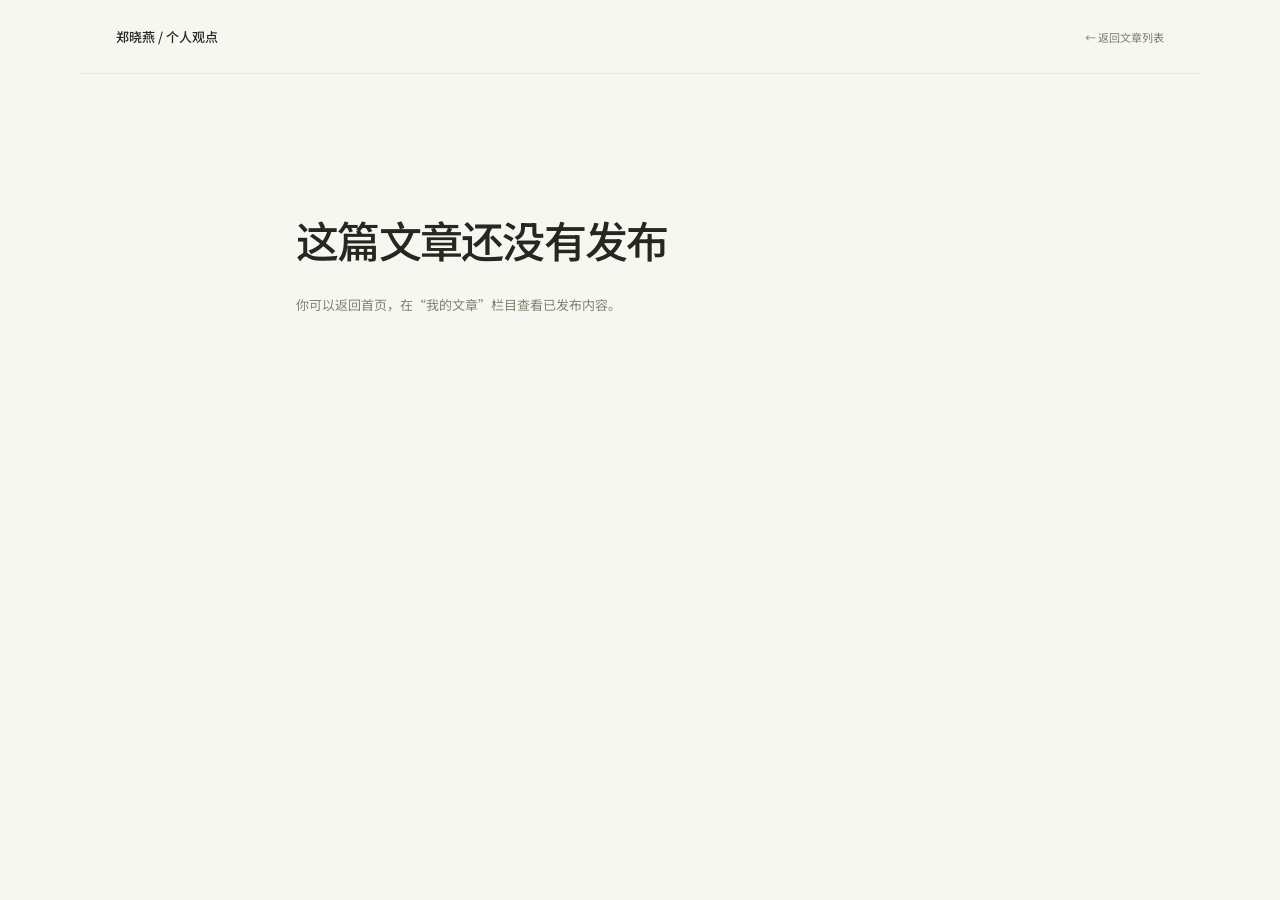
<file: article.html>
<!doctype html>
<html lang="zh-CN">
<head>
<meta charset="utf-8"><meta name="viewport" content="width=device-width,initial-scale=1">
<title>文章 — 郑晓燕</title><meta name="description" content="郑晓燕的个人观点与思考。">
<link rel="preconnect" href="https://fonts.googleapis.com"><link rel="preconnect" href="https://fonts.gstatic.com" crossorigin>
<link href="https://fonts.googleapis.com/css2?family=DM+Sans:wght@400;500;600&family=Noto+Sans+SC:wght@400;500;600&display=swap" rel="stylesheet">
<link rel="stylesheet" href="style.css?v=php-article-20261024"><script type="module" src="articles.js?v=clean-article-headings-20261024"></script>
</head>
<body>
<header class="reading-header"><a class="reading-brand" href="index.html#articles">郑晓燕 / 个人观点</a><a class="reading-back" href="index.html#articles">← 返回文章列表</a></header>
<main class="reading-main" id="article-reader" aria-live="polite"><p class="reading-kicker">WORDS &amp; PERSPECTIVES</p><h1>正在打开文章…</h1></main>
<noscript><p class="section-shell">请启用 JavaScript 以加载文章内容。</p></noscript>
</body>
</html>
</file>
<file: style.css>
:root {
  color-scheme: light;
  --page: #f7f7f2;
  --ink: #242820;
  --muted: #81847a;
  --line: #e8e9e1;
  --green: #b9d596;
  --dark-green: #466344;
  --sans: "DM Sans", "Noto Sans SC", sans-serif;
  --chinese: "Noto Sans SC", "DM Sans", sans-serif;
}

* {
  box-sizing: border-box;
}

html {
  scroll-behavior: smooth;
  scroll-padding-top: 90px;
}

body {
  margin: 0;
  background: var(--page);
  color: var(--ink);
  font-family: var(--chinese);
  -webkit-font-smoothing: antialiased;
}

a {
  color: inherit;
  text-decoration: none;
}

button {
  font: inherit;
}

.section-shell {
  width: min(1120px, calc(100% - 80px));
  margin-inline: auto;
}

.site-header {
  position: sticky;
  z-index: 10;
  top: 0;
  display: flex;
  height: 78px;
  align-items: center;
  justify-content: space-between;
  padding-inline: max(40px, calc((100vw - 1120px) / 2));
  border-bottom: 1px solid rgb(36 40 32 / 6%);
  background: rgb(247 247 242 / 92%);
  backdrop-filter: blur(14px);
}

.brand {
  display: inline-flex;
  align-items: center;
  gap: 10px;
  font-size: 13px;
  font-weight: 600;
  letter-spacing: 0.02em;
}

.brand-mark {
  display: grid;
  width: 34px;
  height: 34px;
  place-items: center;
  border-radius: 50%;
  background: var(--ink);
  color: white;
  font-family: var(--sans);
  font-size: 15px;
  font-weight: 700;
}

.brand-divider {
  padding-inline: 3px;
  color: #b1b3aa;
}

.site-nav {
  display: flex;
  align-items: center;
  gap: 37px;
  font-size: 13px;
}

.site-nav > a:not(.nav-availability),
.text-link,
.social-links a,
.back-to-top {
  transition: color 180ms ease;
}

.site-nav > a:not(.nav-availability):hover,
.text-link:hover,
.social-links a:hover,
.back-to-top:hover {
  color: var(--dark-green);
}

.nav-availability {
  display: inline-flex;
  align-items: center;
  gap: 8px;
  padding: 9px 14px;
  border: 1px solid var(--line);
  border-radius: 999px;
}

.availability-dot {
  width: 7px;
  height: 7px;
  flex: 0 0 auto;
  border-radius: 50%;
  background: #76a965;
  box-shadow: 0 0 0 3px rgb(118 169 101 / 15%);
}

.menu-toggle {
  display: none;
}

.hero {
  display: grid;
  min-height: 618px;
  align-items: center;
  grid-template-columns: 1.05fr 0.95fr;
  gap: 70px;
  padding-block: 84px 91px;
}

.eyebrow {
  display: flex;
  align-items: center;
  gap: 10px;
  margin: 0 0 24px;
  color: var(--muted);
  font-family: var(--sans);
  font-size: 10px;
  font-weight: 600;
  letter-spacing: 0.14em;
}

.eyebrow-line {
  width: 23px;
  height: 1px;
  background: #a2a796;
}

h1,
h2,
h3,
p {
  margin-top: 0;
}

.hero h1 {
  margin-bottom: 22px;
  font-size: clamp(37px, 4.4vw, 54px);
  font-weight: 600;
  letter-spacing: -0.065em;
  line-height: 1.35;
}

.highlight {
  position: relative;
  z-index: 0;
  white-space: nowrap;
}

.highlight::after {
  position: absolute;
  z-index: -1;
  right: -5px;
  bottom: 5px;
  left: -4px;
  height: 17px;
  border-radius: 50%;
  background: var(--green);
  content: "";
  transform: rotate(-2deg);
}

.hero-description {
  margin-bottom: 30px;
  color: #777b71;
  font-size: 14px;
  line-height: 2;
}

.hero-actions {
  display: flex;
  align-items: center;
  gap: 25px;
}

.button {
  display: inline-flex;
  min-height: 47px;
  align-items: center;
  justify-content: center;
  gap: 26px;
  padding: 0 20px;
  border-radius: 5px;
  font-size: 12px;
  font-weight: 500;
  transition:
    transform 180ms ease,
    background-color 180ms ease;
}

.button:hover {
  transform: translateY(-2px);
}

.button-dark {
  background: var(--ink);
  color: white;
}

.button-dark:hover {
  background: #3e4d39;
}

.button span {
  font-family: var(--sans);
  font-size: 15px;
}

.text-link {
  color: #777b71;
  font-size: 12px;
}

.text-link span {
  padding-left: 4px;
}

.hero-note {
  display: flex;
  align-items: center;
  gap: 10px;
  margin-top: 51px;
  color: #898c83;
  font-size: 11px;
}

.hero-art {
  position: relative;
  display: grid;
  width: min(100%, 430px);
  aspect-ratio: 1 / 0.91;
  justify-self: end;
  place-items: center;
  overflow: hidden;
  border: 1px solid rgb(70 99 68 / 8%);
  border-radius: 6px;
  background: #e9eee2;
}

.art-orbit {
  position: absolute;
  width: 77%;
  aspect-ratio: 1;
  border: 1px solid rgb(70 99 68 / 15%);
  border-radius: 50%;
}

.art-orbit-one {
  transform: scaleY(0.45) rotate(-32deg);
}

.art-orbit-two {
  transform: scaleY(0.45) rotate(32deg);
}

.art-sun {
  position: absolute;
  top: 14%;
  right: 18%;
  width: 65px;
  aspect-ratio: 1;
  border-radius: 50%;
  background: #eacb84;
}

.art-card {
  position: relative;
  display: flex;
  width: 49%;
  aspect-ratio: 0.83;
  flex-direction: column;
  justify-content: space-between;
  padding: 19px;
  border-radius: 3px;
  background: #fcfbf4;
  box-shadow: 0 14px 44px rgb(64 78 56 / 11%);
  transform: rotate(-8deg);
}

.art-card-label,
.art-card-footer {
  color: #788273;
  font-family: var(--sans);
  font-size: 8px;
  letter-spacing: 0.12em;
}

.art-card-title {
  color: #40523d;
  font-family: var(--sans);
  font-size: clamp(28px, 3vw, 42px);
  font-weight: 500;
  letter-spacing: -0.08em;
  line-height: 0.98;
}

.art-card-footer {
  font-family: var(--chinese);
  letter-spacing: 0.08em;
}

.art-spark {
  position: absolute;
  color: #819a6d;
  font-family: var(--sans);
}

.art-spark-one {
  top: 23%;
  left: 18%;
  font-size: 22px;
}

.art-spark-two {
  right: 16%;
  bottom: 24%;
  font-size: 14px;
}

.art-caption,
.art-index {
  position: absolute;
  bottom: 18px;
  color: #65715e;
  font-size: 9px;
}

.art-caption {
  left: 19px;
}

.art-index {
  right: 19px;
  font-family: var(--sans);
}

.work-section {
  padding-block: 89px 102px;
  border-top: 1px solid var(--line);
}

.section-heading {
  display: flex;
  align-items: end;
  justify-content: space-between;
  margin-bottom: 38px;
}

.section-heading .eyebrow,
.about-intro .eyebrow {
  margin-bottom: 16px;
}

.section-heading h2,
.about-intro h2 {
  margin-bottom: 0;
  font-size: 31px;
  font-weight: 600;
  letter-spacing: -0.055em;
}

.heading-period {
  color: #8aa175;
}

.section-aside {
  margin-bottom: 3px;
  color: var(--muted);
  font-size: 11px;
  line-height: 1.9;
  text-align: right;
}

.project-grid {
  display: grid;
  grid-template-columns: repeat(2, minmax(0, 1fr));
  gap: 37px 24px;
}

.project-visual {
  position: relative;
  display: grid;
  height: 290px;
  place-items: center;
  overflow: hidden;
  border-radius: 4px;
}

.project-number {
  position: absolute;
  z-index: 1;
  top: 17px;
  left: 18px;
  color: rgb(36 40 32 / 55%);
  font-family: var(--sans);
  font-size: 9px;
  letter-spacing: 0.13em;
}

.project-arrow {
  position: absolute;
  right: 16px;
  bottom: 16px;
  display: grid;
  width: 34px;
  height: 34px;
  place-items: center;
  border-radius: 50%;
  background: rgb(255 255 255 / 76%);
  font-family: var(--sans);
  font-size: 15px;
  opacity: 0;
  transform: translateY(4px);
  transition:
    opacity 180ms ease,
    transform 180ms ease;
}

.project-visual:hover .project-arrow {
  opacity: 1;
  transform: translateY(0);
}

.project-visual-sage {
  background: #e3eadb;
}

.island-scene {
  position: relative;
  display: grid;
  width: 67%;
  height: 68%;
  place-content: center;
  overflow: hidden;
  background: #f5f1e3;
  text-align: center;
}

.island-sun {
  position: absolute;
  top: 18%;
  right: 19%;
  width: 49px;
  height: 49px;
  border-radius: 50%;
  background: #e7c983;
}

.island-hill {
  position: absolute;
  bottom: -40%;
  width: 75%;
  aspect-ratio: 1;
  border-radius: 50%;
}

.island-hill-back {
  left: -14%;
  background: #adc3a1;
}

.island-hill-front {
  right: -20%;
  bottom: -52%;
  background: #6f8b69;
}

.island-word,
.island-subtitle {
  position: relative;
  z-index: 1;
  color: #384836;
}

.island-word {
  margin-top: 13px;
  font-size: 31px;
  font-weight: 600;
  letter-spacing: 0.3em;
  text-indent: 0.3em;
}

.island-subtitle {
  margin-top: 5px;
  font-family: var(--sans);
  font-size: 7px;
  letter-spacing: 0.2em;
}

.project-visual-lilac {
  background: #e9e2ee;
}

.daily-screen {
  position: relative;
  width: 47%;
  height: 76%;
  overflow: hidden;
  padding: 28px 25px;
  background: #f9f5ec;
  box-shadow: 0 10px 30px rgb(67 55 75 / 9%);
}

.daily-label,
.daily-title,
.daily-pill {
  position: relative;
  z-index: 1;
  display: block;
}

.daily-label {
  color: #817681;
  font-family: var(--sans);
  font-size: 7px;
  letter-spacing: 0.15em;
}

.daily-title {
  margin-top: 22px;
  font-size: 24px;
  font-weight: 500;
  letter-spacing: -0.04em;
  line-height: 1.55;
}

.daily-title span {
  color: #8c7497;
}

.daily-pill {
  margin-top: 14px;
  color: #898278;
  font-size: 8px;
}

.daily-decoration {
  position: absolute;
  right: -17px;
  bottom: -57px;
  width: 105px;
  aspect-ratio: 1;
  border: 1px solid rgb(153 128 166 / 34%);
  border-radius: 50%;
}

.daily-decoration-two {
  right: -2px;
  bottom: -67px;
  width: 84px;
  background: #ded2e4;
}

.project-visual-peach {
  background: #f0e3d9;
}

.planet-scene {
  position: relative;
  display: grid;
  width: 58%;
  height: 63%;
  place-items: center;
  overflow: hidden;
  background: #f7f0e7;
}

.planet-ring {
  position: absolute;
  width: 64%;
  height: 28%;
  border: 1px solid #957e69;
  border-radius: 50%;
  transform: rotate(-29deg);
}

.planet-circle {
  width: 92px;
  aspect-ratio: 1;
  border-radius: 50%;
  background: #df9d77;
  box-shadow: inset -12px -10px 0 rgb(152 91 65 / 12%);
}

.planet-label {
  position: absolute;
  bottom: 17%;
  left: 9%;
  color: #715e50;
  font-family: var(--sans);
  font-size: 8px;
  letter-spacing: 0.13em;
  line-height: 1.6;
}

.planet-star {
  position: absolute;
  z-index: 1;
  color: #b77d5d;
}

.planet-star-one {
  top: 17%;
  right: 21%;
  font-size: 17px;
}

.planet-star-two {
  top: 29%;
  left: 23%;
  font-size: 11px;
}

.project-info {
  display: flex;
  align-items: start;
  justify-content: space-between;
  gap: 12px;
  padding-top: 15px;
}

.project-info h3 {
  margin-bottom: 6px;
  font-size: 14px;
  font-weight: 600;
}

.project-info p {
  margin-bottom: 0;
  color: var(--muted);
  font-size: 10px;
}

.project-tag {
  margin-top: 1px;
  padding: 5px 8px;
  border: 1px solid var(--line);
  border-radius: 3px;
  color: #797d72;
  font-size: 9px;
  white-space: nowrap;
}

.about-section {
  display: grid;
  grid-template-columns: 1fr 0.86fr;
  gap: 88px;
  padding-block: 79px 91px;
  border-top: 1px solid var(--line);
}

.about-intro h2 {
  font-size: 33px;
  line-height: 1.65;
}

.about-intro .highlight::after {
  bottom: 4px;
  height: 12px;
}

.about-details {
  align-self: end;
  padding-bottom: 1px;
}

.about-details > p {
  margin-bottom: 15px;
  color: #74786e;
  font-size: 12px;
  line-height: 2;
}

.skills {
  display: flex;
  flex-wrap: wrap;
  gap: 8px;
  margin-top: 23px;
}

.skills span {
  padding: 7px 10px;
  border-radius: 3px;
  background: #e9ece2;
  color: #5e6e56;
  font-size: 10px;
}

.contact-section {
  background: #e8eddf;
}

.contact-inner {
  padding-block: 76px 67px;
  text-align: center;
}

.contact-inner .eyebrow {
  justify-content: center;
  margin-bottom: 18px;
}

.contact-inner h2 {
  margin-bottom: 15px;
  font-size: 39px;
  font-weight: 600;
  letter-spacing: -0.05em;
  line-height: 1.55;
}

.contact-copy {
  margin-bottom: 23px;
  color: #777c70;
  font-size: 11px;
  line-height: 1.9;
}

.button-light {
  min-height: 43px;
  background: #fff;
  color: #343c30;
  font-family: var(--sans);
  font-size: 11px;
}

.button-light:hover {
  background: #f6f7f2;
}

.social-links {
  display: flex;
  justify-content: center;
  gap: 25px;
  margin-top: 36px;
  color: #777c70;
  font-size: 10px;
}

.site-footer {
  display: flex;
  min-height: 78px;
  align-items: center;
  justify-content: space-between;
  gap: 20px;
}

.footer-brand {
  font-size: 11px;
}

.footer-brand .brand-mark {
  width: 29px;
  height: 29px;
  font-size: 13px;
}

.site-footer > p {
  margin: 0;
  color: #898c83;
  font-size: 9px;
}

.site-footer > p span {
  margin-left: 12px;
}

.back-to-top {
  color: #777b71;
  font-size: 10px;
}

@media (min-width: 1300px) {
  .hero {
    min-height: 680px;
  }
}

@media (max-width: 800px) {
  .section-shell {
    width: min(100% - 52px, 640px);
  }

  .site-header {
    height: 70px;
    padding-inline: 26px;
  }

  .hero {
    min-height: auto;
    grid-template-columns: 1fr 0.82fr;
    gap: 29px;
    padding-block: 74px;
  }

  .hero h1 {
    font-size: clamp(33px, 6vw, 45px);
  }

  .hero-art {
    width: 100%;
  }

  .art-card {
    padding: 13px;
  }

  .art-card-title {
    font-size: clamp(25px, 5vw, 35px);
  }

  .project-visual {
    height: 245px;
  }

  .daily-screen {
    width: 57%;
  }

  .about-section {
    gap: 40px;
  }
}

@media (max-width: 600px) {
  html {
    scroll-padding-top: 72px;
  }

  .section-shell {
    width: calc(100% - 40px);
  }

  .site-header {
    height: 66px;
    padding-inline: 20px;
  }

  .brand {
    gap: 8px;
    font-size: 11px;
  }

  .brand-mark {
    width: 31px;
    height: 31px;
  }

  .menu-toggle {
    display: flex;
    width: 38px;
    height: 38px;
    flex-direction: column;
    align-items: center;
    justify-content: center;
    gap: 5px;
    border: 1px solid var(--line);
    border-radius: 50%;
    background: transparent;
    cursor: pointer;
  }

  .menu-toggle span {
    width: 14px;
    height: 1px;
    background: var(--ink);
    transition:
      transform 180ms ease,
      translate 180ms ease;
  }

  .menu-toggle[aria-expanded="true"] span:first-child {
    translate: 0 3px;
    transform: rotate(45deg);
  }

  .menu-toggle[aria-expanded="true"] span:last-child {
    translate: 0 -3px;
    transform: rotate(-45deg);
  }

  .site-nav {
    position: absolute;
    top: 65px;
    right: 0;
    left: 0;
    display: none;
    align-items: stretch;
    gap: 0;
    padding: 8px 20px 19px;
    border-bottom: 1px solid var(--line);
    background: var(--page);
  }

  .site-nav.is-open {
    display: flex;
    flex-direction: column;
  }

  .site-nav > a:not(.nav-availability) {
    padding-block: 13px;
    border-bottom: 1px solid var(--line);
  }

  .nav-availability {
    align-self: flex-start;
    margin-top: 14px;
  }

  .hero {
    grid-template-columns: 1fr;
    gap: 41px;
    padding-block: 66px 68px;
  }

  .eyebrow {
    margin-bottom: 19px;
    font-size: 9px;
  }

  .hero h1 {
    margin-bottom: 17px;
    font-size: clamp(35px, 10vw, 47px);
  }

  .hero-description {
    margin-bottom: 24px;
    font-size: 12px;
  }

  .hero-actions {
    gap: 18px;
  }

  .button {
    min-height: 44px;
    gap: 19px;
    padding-inline: 15px;
    font-size: 11px;
  }

  .text-link {
    font-size: 11px;
  }

  .hero-note {
    margin-top: 28px;
    font-size: 10px;
  }

  .hero-art {
    width: min(100%, 390px);
    justify-self: center;
  }

  .art-card-title {
    font-size: clamp(31px, 10vw, 42px);
  }

  .work-section {
    padding-block: 64px 68px;
  }

  .section-heading {
    align-items: start;
    margin-bottom: 26px;
  }

  .section-heading h2,
  .about-intro h2 {
    font-size: 26px;
  }

  .section-aside {
    padding-top: 36px;
    font-size: 9px;
  }

  .project-grid {
    grid-template-columns: 1fr;
    gap: 28px;
  }

  .project-visual {
    height: clamp(218px, 67vw, 295px);
  }

  .project-arrow {
    opacity: 1;
    transform: none;
  }

  .about-section {
    grid-template-columns: 1fr;
    gap: 26px;
    padding-block: 62px 68px;
  }

  .about-intro h2 {
    line-height: 1.7;
  }

  .about-details > p {
    font-size: 11px;
  }

  .contact-inner {
    padding-block: 61px 48px;
  }

  .contact-inner h2 {
    font-size: 32px;
  }

  .social-links {
    gap: 21px;
    margin-top: 30px;
  }

  .site-footer {
    min-height: auto;
    flex-wrap: wrap;
    gap: 14px;
    padding-block: 20px;
  }

  .site-footer > p {
    order: 1;
    width: 100%;
    font-size: 8px;
  }

  .site-footer > p span {
    margin-left: 4px;
  }
}

@media (prefers-reduced-motion: reduce) {
  *,
  *::before,
  *::after {
    scroll-behavior: auto !important;
    transition-duration: 0.01ms !important;
  }
}

/* 视频与玻璃质感首页 */

.lume-hero{--cream:#eef0d0;--ink:#101010;}
 .lume-hero,.lume-hero *,.lume-hero *::before,.lume-hero *::after{ box-sizing:border-box; }



.lume-hero{
  position:relative;
  width:100%;
  height:min(92vh, 62vw);
  min-height:600px;
  overflow:hidden;
  isolation:isolate;
}


.lume-hero__inner{
  position:absolute;
  inset:0;
  z-index:2;
  width:100%;
  max-width:min(100%, clamp(1080px, 82vw, 1700px));
  margin-inline:auto;
  container-type:inline-size;
}


.lume-hero__media{
  position:absolute; inset:0;
  width:100%; height:100%;
  object-fit:cover;
  object-position:50% 50%;
  z-index:0;
  filter:saturate(1.06) contrast(1.04) brightness(.97);
}
.lume-hero__media--mobile{ display:none; }


.lume-hero__video{ opacity:0; transition:opacity .9s ease; }
.lume-hero__video.lume-is-ready{ opacity:1; }
@media (prefers-reduced-motion:reduce){ .lume-hero__video{ display:none; } }


.lume-hero::after{content:"";position:absolute;inset:0;z-index:1;pointer-events:none;background:
  linear-gradient(to bottom, rgba(0,0,0,.30) 0%, rgba(0,0,0,.09) 20%, rgba(0,0,0,0) 38%),
  linear-gradient(to top,    rgba(0,0,0,.18) 0%, rgba(0,0,0,0) 26%),
  linear-gradient(120deg,    rgba(120,64,18,.14), rgba(150,96,32,.10));}


.lume-nav{
  position:absolute; top:0; left:0; right:0;
  z-index:4;
  display:flex; align-items:center; justify-content:space-between;
  padding:clamp(16px,2vw,34px) clamp(18px,3.2vw,56px);
}
.lume-brand{
  display:flex; align-items:center; gap:.42em;
  color:#fff;
  font-size:clamp(15px,1.15vw,23px);
  font-weight:500;
  letter-spacing:-.014em;
  text-decoration:none;
}
.lume-brand__mark{ width:1.02em; height:1.02em; flex:none; display:block; }


.lume-btn{
  display:inline-flex; align-items:center; justify-content:center;
  border:0; cursor:pointer; text-decoration:none; white-space:nowrap;
  font-family:inherit; font-weight:500;
  letter-spacing:-.006em;
  border-radius:999px;
  transition:background-color .18s ease, transform .18s ease;
}
.lume-btn:active{ transform:translateY(1px); }

.lume-btn--dark{                      /* nav */
  background:#0b0b0b; color:#fff;
  font-size:clamp(12px,.88vw,18px);
  padding:.86em 1.32em;
}
.lume-btn--dark:hover{ background:#242424; }

.lume-btn--cream{                     /* primary, in hero */
  background:var(--cream); color:#16160f;
  font-size:1em; padding:.9em 1.35em;
}
.lume-btn--cream:hover{ background:#f3f5da; }

.lume-btn--glass{                     /* secondary, in hero */
  background:rgba(255,255,255,.19); color:#fff;
  font-size:1em; padding:.9em 1.35em;
  backdrop-filter:blur(14px) saturate(120%);
  -webkit-backdrop-filter:blur(14px) saturate(120%);
  box-shadow:inset 0 0 0 1px rgba(255,255,255,.15);
}
.lume-btn--glass:hover{ background:rgba(255,255,255,.28); }


.lume-hero__copy{
  position:absolute; z-index:3;
  left:50%; top:16.75%;
  transform:translateX(-50%);
  width:min(94%, 66cqw);
  text-align:center;
  color:#fff;
}
.lume-hero__title{
  margin:0;
  font-family:"Instrument Serif",Georgia,"Times New Roman",serif;
  font-weight:400;
  font-size:max(17px, 2.03cqw);
  line-height:1.15;
  letter-spacing:.004em;
  text-shadow:0 1px 14px rgba(0,0,0,.30);
}
.lume-hero__actions{
  display:flex; align-items:center; justify-content:center;
  gap:.55cqw;
  margin-top:1.66cqw;
  font-size:max(10px, .79cqw);
}


.lume-compare{
  --cols:1fr 16.5% 16.2%;
  --pad-x:.85em;
  --panel-top:3.2em;
  --panel-bottom:4.9em;
  --radius:1.4em;
  position:absolute; z-index:3;
  left:50%; transform:translateX(-50%);
  bottom:16%;
  width:54.8cqw;
  color:#fff;
  font-size:max(8.5px, .92cqw);
}


.lume-compare__panels{
  position:absolute; left:0; right:0;
  top:var(--panel-top); bottom:var(--panel-bottom);
  display:grid; grid-template-columns:var(--cols);
  z-index:0; pointer-events:none;
}
.lume-panel{ border-radius:var(--radius); }
.lume-panel--features{                       /* spans columns 1–2 */
  grid-column:1 / span 2;
  background:linear-gradient(102deg, rgba(255,255,255,.19), rgba(255,255,255,.08));
  backdrop-filter:blur(18px) saturate(115%);
  -webkit-backdrop-filter:blur(18px) saturate(115%);
  box-shadow:inset 0 0 0 1px rgba(255,255,255,.12);
}
.lume-panel--vet{                            /* column 3 only */
  grid-column:3;
  background:rgba(255,255,255,.12);
  backdrop-filter:blur(18px) saturate(115%);
  -webkit-backdrop-filter:blur(18px) saturate(115%);
  box-shadow:inset 0 0 0 1px rgba(255,255,255,.11);
}


.lume-hugo-col{
  position:absolute; z-index:2;
  top:-1.5em;
  bottom:calc(var(--panel-bottom) - .2em);
  left:calc(100% - 32.7%);
  width:16.5%;
  background:var(--cream);
  border-radius:var(--radius);
  box-shadow:0 12px 34px -14px rgba(0,0,0,.45);
  pointer-events:none;
}


.lume-compare__grid{ display:grid; grid-template-columns:var(--cols); align-items:stretch; }
.lume-compare__head{ display:contents; }     /* header spans become grid items directly */
.lume-compare__head span{
  font-size:1.02em; font-weight:500;
  letter-spacing:-.012em;
  height:calc(var(--panel-top) / 1.02);
  display:flex; align-items:flex-start;
  text-shadow:0 1px 8px rgba(0,0,0,.4);
}
.lume-compare__head .lume-h-feature{ padding-left:var(--pad-x); }
.lume-compare__head .lume-h-hugo,
.lume-compare__head .lume-h-vet{ justify-content:center; }
.lume-compare__head .lume-h-hugo{                 /* sits on cream → dark ink, no shadow */
  color:#1a1a12; text-shadow:none;
  position:relative; z-index:3;
  align-items:center; height:auto;
}

.lume-row-label,.lume-row-hugo,.lume-row-vet{
  display:flex; align-items:center;
  height:3.6em;
  position:relative; z-index:1;
}
.lume-row-label{
  padding-left:var(--pad-x); padding-right:1em;
  letter-spacing:-.008em;
  color:rgba(255,255,255,.95);
  text-shadow:0 1px 6px rgba(0,0,0,.3);
}
.lume-row-hugo{ justify-content:center; color:#20200f; z-index:3; }
.lume-row-vet{ justify-content:center; color:rgba(255,255,255,.9); text-shadow:0 1px 6px rgba(0,0,0,.3); }


.lume-row-label::after{ content:""; position:absolute; left:var(--pad-x); right:0; bottom:0;
                   height:1px; background:rgba(255,255,255,.16); }
.lume-row-vet::after  { content:""; position:absolute; left:0; right:var(--pad-x); bottom:0;
                   height:1px; background:rgba(255,255,255,.14); }
.lume-r-last::after{ display:none !important; }


.lume-check{ width:1.1em; height:1.1em; display:block; }


.lume-totals{
  display:grid; grid-template-columns:var(--cols); align-items:center;
  margin-top:1.9em;
  font-weight:600; font-size:1.02em;
  letter-spacing:-.014em;
  text-shadow:0 1px 8px rgba(0,0,0,.4);
}
.lume-totals span:first-child{ padding-left:var(--pad-x); }
.lume-totals span:nth-child(n+2){ text-align:center; }
.lume-footnote{
  margin:.8em 0 0 var(--pad-x);
  font-size:.88em; font-style:italic; font-weight:400;
  color:rgba(255,255,255,.8);
  letter-spacing:-.004em;
  text-shadow:0 1px 6px rgba(0,0,0,.4);
}


@media (prefers-reduced-motion:reduce){ .lume-hero *{ transition:none !important; } }


@media (max-width:820px){
  .lume-hero{ height:100svh; min-height:620px; }
  .lume-hero__inner{ padding-inline:0; }
  .lume-hero__media--desktop{ display:none; }   /* also hides the video */
  .lume-hero__media--mobile{ display:block; }

  .lume-nav{ padding:18px 18px; }
  .lume-brand{ font-size:16px; }
  .lume-btn--dark{ font-size:12px; }

  .lume-hero__copy{ top:11%; width:88%; }
  .lume-hero__title{ font-size:5.4cqw; line-height:1.24; }
  .lume-hero__actions{ font-size:3.2cqw; gap:2cqw; margin-top:5cqw; flex-wrap:wrap; }

  .lume-compare{ width:88cqw; bottom:6%; font-size:3.1cqw; --cols:1fr 20% 20%; }
  .lume-hugo-col{ left:calc(100% - 40%); width:20%; }
  .lume-row-label,.lume-row-hugo,.lume-row-vet{ height:4.1em; }
}


.lume-hero a:focus-visible{outline:2px solid var(--cream);outline-offset:5px;}

/* 在较宽的竖屏及平板尺寸保留足够高度，避免标题与对比区重叠。 */
@media(max-width:820px){.lume-hero{min-height:max(620px,180vw);}}

.lume-hero {font-family:Inter,"Noto Sans SC",sans-serif; height:min(92svh,62vw);min-height:680px;}
.lume-hero p{margin-top:0;}
.lume-hero__title {font-family:"Instrument Serif","Noto Sans SC",serif;font-size:clamp(26px,2.8cqw,44px);line-height:1.5;}
.lume-subtitle {font-family:Inter,"Noto Sans SC",sans-serif;font-size:.5em;font-weight:400;}
.lume-hero__actions {font-size:max(12px,.85cqw);}
.lume-compare {font-size:max(12px,.92cqw);bottom:13%;--panel-bottom:4.9em;}
.lume-row-label a {color:inherit;text-decoration:none;}
.lume-row-label a:hover {text-decoration:underline;text-underline-offset:4px;}
.lume-signoff {margin:2.6em 0 0;text-align:center;color:#fff;font-size:1em;letter-spacing:.15em;text-shadow:0 1px 8px #000;}
.lume-entry-link {display:flex;align-items:center;justify-content:center;width:100%;height:100%;color:inherit;font-size:1.5em;}
.lume-entry-link:hover {background:rgb(255 255 255 / 10%);}
.lume-video-toggle {position:absolute;z-index:4;bottom:22px;right:24px;border:1px solid rgb(255 255 255 / 35%);border-radius:999px;padding:8px 12px;background:rgb(0 0 0 / 40%);color:white;font:11px Inter,"Noto Sans SC",sans-serif;cursor:pointer;}
.lume-video-toggle:focus-visible {outline:2px solid #eef0d0;outline-offset:4px;}
@media(max-width:820px){
 .lume-hero {height:100svh;min-height:max(720px,145vw);}
 .lume-hero__title {font-size:clamp(26px,5.4cqw,42px);}
 .lume-subtitle {font-size:.5em;}
 .lume-compare {font-size:clamp(11px,2.8cqw,18px);bottom:10%;}
 .lume-hero__actions {font-size:clamp(12px,3.2cqw,18px);}
 .lume-video-toggle {display:none;}
 .lume-brand {font-size:14px;}
}
@media(prefers-reduced-motion:reduce){.lume-video-toggle{display:none;}}

.lume-compare{--panel-bottom:4.1em;}
.lume-hero .lume-signoff{margin:2.6em 0 0;}

/* 真实项目尚未补充，显示占位说明。 */
.project-grid-pending { grid-template-columns: 1fr; }
.project-placeholder { padding: 42px; border: 1px solid var(--line); border-radius: 8px; background: #edf0e5; }
.project-placeholder .eyebrow { margin-bottom: 20px; }
.project-placeholder h3 { margin: 0 0 12px; font-size: 24px; font-weight: 500; }
.project-placeholder > p:last-child { margin-bottom: 0; color: #68725f; font-size: 13px; line-height: 1.9; }
@media(max-width:600px){.project-placeholder { padding: 28px 24px; }}

/* 晓燕的独立聊天窗口 */
/* 视频欢迎页：点击进入后展示原网站。 */
#site-content[hidden], .entry-screen[hidden] { display: none !important; }
body.entry-active { overflow: hidden; }
.entry-screen {position:fixed;inset:0;z-index:2000;isolation:isolate;min-height:100svh;overflow:auto;background:#243124;color:#fffdef;font-family:var(--chinese);}
.entry-video,.entry-shade {position:absolute;inset:0;width:100%;height:100%;z-index:-1;pointer-events:none;}
.entry-video {object-fit:cover;object-position:center;}
.entry-shade {background:linear-gradient(180deg,#15241830,#15241818 35%,#10211790),linear-gradient(90deg,#1b2c256e,#1b2c2538);}
.entry-top,.entry-bottom {position:absolute;left:clamp(24px,4vw,72px);right:clamp(24px,4vw,72px);display:flex;justify-content:space-between;align-items:center;gap:18px;}
.entry-top {top:clamp(24px,4vh,45px);}
.entry-wordmark {font:600 19px "DM Sans",sans-serif;letter-spacing:.06em;}
.entry-wordmark span {margin-left:6px;font-size:9px;font-weight:400;letter-spacing:.17em;opacity:.75;}
.entry-motion {background:#ffffff10;border:1px solid #ffffff50;border-radius:999px;padding:9px 14px;color:#fffdef;font-size:11px;cursor:pointer;backdrop-filter:blur(12px);}
.entry-copy {display:flex;min-height:100svh;flex-direction:column;align-items:center;justify-content:center;text-align:center;padding:110px 24px 115px;}
.entry-eyebrow {font:400 10px "DM Sans",sans-serif;letter-spacing:.24em;color:#f3f1d5;margin:0 0 25px;text-shadow:0 1px 8px #0008;}
.entry-copy h1 {font-size:clamp(46px,6vw,84px);font-weight:400;line-height:1.35;letter-spacing:.03em;margin:0 0 25px;text-shadow:0 2px 26px #0003;}
.entry-copy h1 em {font-style:normal;color:#edf0d1;}
.entry-description {font-size:13px;line-height:2;color:#fffef0e6;margin:0 0 34px;text-shadow:0 1px 8px #0008;}
.entry-enter {display:inline-flex;justify-content:center;align-items:center;gap:42px;min-height:55px;padding:0 26px;border:1px solid #e9edce;border-radius:999px;background:#edf0d1;color:#2b392c;font:500 13px var(--chinese);cursor:pointer;transition:transform .2s,background .2s;}
.entry-enter:hover {transform:translateY(-3px);background:#fffef0;}
.entry-enter span {font-size:21px;font-weight:400;}
.entry-bottom {bottom:28px;border-top:1px solid #ffffff45;padding-top:18px;font-size:10px;letter-spacing:.09em;color:#f6f2decc;}
.entry-enter:focus-visible,.entry-motion:focus-visible {outline:3px solid #f8fbdc;outline-offset:5px;}
@media(max-width:600px){.entry-video{object-position:64% center;}.entry-copy{padding:112px 20px 120px;}.entry-copy h1{font-size:clamp(40px,11vw,57px);margin-bottom:22px;}.entry-eyebrow{font-size:8px;letter-spacing:.13em;}.entry-description{font-size:12px;}.entry-wordmark span{display:none;}.entry-bottom{font-size:9px;gap:10px;left:22px;right:22px;}.entry-top{left:22px;right:22px;}.entry-motion{font-size:10px;}}
@media(max-height:600px){.entry-copy{padding-block:85px 90px;}.entry-copy h1{font-size:42px;margin-bottom:12px;}.entry-eyebrow{margin-bottom:12px;}.entry-description{margin-bottom:18px;}.entry-enter{min-height:45px;}.entry-bottom{bottom:18px;padding-top:10px;}}
@media(prefers-reduced-motion:reduce){.entry-motion{display:none;}.entry-enter{transition:none;}}

/* 欢迎页使用独立森林金毛素材，手机裁切保留小狗。 */
@media(max-width:600px){
 .entry-video{object-position:37% center;}
 .entry-copy{justify-content:flex-start;padding-top:max(100px,14svh);padding-bottom:100px;}
 .entry-shade{background:linear-gradient(180deg,#10211770,#10211720 55%,#10211785);}
}


/* 林间微光：固定画面，动态光影与少量漂浮光点。 */
.entry-video { animation: none; transform: none; will-change: auto; }
.entry-atmosphere {position:absolute;inset:0;z-index:0;overflow:hidden;pointer-events:none;}
.entry-copy {position:relative;z-index:1;}
.entry-top,.entry-bottom {z-index:2;}
.entry-haze {position:absolute;inset:-8%;opacity:.16;background:radial-gradient(ellipse at 23% 35%,#fff5ce40,transparent 49%),radial-gradient(ellipse at 72% 65%,#dce8d334,transparent 45%);animation:entry-haze-drift 32s ease-in-out infinite alternate;}
.entry-ray {position:absolute;inset:-15%;background:linear-gradient(112deg,transparent 20%,#fff4be08 25%,#fff4be22 26%,transparent 32%,transparent 42%,#fff4be12 45%,transparent 52%);transform-origin:24% 0;opacity:.45;animation:entry-ray-breathe 18s ease-in-out infinite alternate;}
.entry-firefly {position:absolute;left:var(--x);top:var(--y);width:var(--size);height:var(--size);border-radius:50%;background:#fff4bf;box-shadow:0 0 7px 2px #ffe7a240;opacity:0;animation:entry-firefly-drift var(--duration) linear infinite,entry-firefly-glow 5.8s ease-in-out infinite;animation-delay:var(--delay),var(--delay);will-change:transform;}
@keyframes entry-haze-drift {from{transform:translate3d(-2%,1%,0);opacity:.12;}to{transform:translate3d(3%,-1%,0);opacity:.22;}}
@keyframes entry-ray-breathe {from{opacity:.20;transform:rotate(-1deg);}to{opacity:.45;transform:rotate(1deg);}}
@keyframes entry-firefly-drift {0%{transform:translate3d(0,28px,0);}35%{transform:translate3d(var(--sway),-8px,0);}70%{transform:translate3d(calc(var(--sway) * -.4),-47px,0);}100%{transform:translate3d(4px,-85px,0);}}
@keyframes entry-firefly-glow {0%,100%{opacity:0;}20%{opacity:.15;}50%{opacity:.62;}80%{opacity:.15;}}
.entry-screen.is-motion-paused .entry-atmosphere * {animation-play-state:paused!important;}
@media(max-width:600px){.entry-firefly:nth-of-type(n+11){display:none;}.entry-haze{opacity:.12;}}
@media(prefers-reduced-motion:reduce){.entry-atmosphere{display:none;}}

/* 长文中的原创 Q 版配图 */
.reading-figure {margin:36px 0 44px;}
.reading-figure img {display:block;width:100%;height:auto;aspect-ratio:3/2;object-fit:contain;border-radius:10px;background:#f1eddf;}
.reading-figure figcaption {margin-top:12px;color:#91977f;font-size:10px;line-height:1.9;text-align:center;letter-spacing:.02em;}
@media(max-width:600px){.reading-figure {margin-block:28px 34px;}.reading-figure img{border-radius:7px;}.reading-figure figcaption{font-size:9px;padding-inline:5px;}}

/* 文章列表与独立阅读页。 */
.articles-section {padding-block:78px 90px;border-top:1px solid var(--line);}
.articles-empty {position:relative;overflow:hidden;padding:42px;border:1px solid #dfe4d4;border-radius:7px;background:linear-gradient(120deg,#eef0e5,#f6f5ec);}
.articles-empty::after {content:"“";position:absolute;right:38px;top:0;color:#dbe3ce;font:180px Georgia,serif;line-height:1.3;pointer-events:none;}
.articles-empty-index {position:relative;z-index:1;font:9px var(--sans);letter-spacing:.16em;color:#7b866c;}
.articles-empty h3 {position:relative;z-index:1;margin:27px 0 13px;font-size:25px;font-weight:500;letter-spacing:-.03em;}
.articles-empty p {position:relative;z-index:1;margin:0;color:#78806e;font-size:12px;line-height:1.9;}
.articles-empty-signature {display:inline-block;position:relative;z-index:1;margin-top:30px;font-size:11px;color:#627658;}
.articles-empty-signature span {margin-left:12px;}
.article-list-item {display:grid;grid-template-columns:minmax(0,1fr) 40px;gap:24px;padding:30px 0;border-bottom:1px solid var(--line);align-items:start;}
.article-list-item:first-child {border-top:1px solid var(--line);}
.article-list-item h3 {margin:0 0 11px;font-size:21px;font-weight:500;line-height:1.6;letter-spacing:-.025em;}
.article-list-item:hover h3 {color:#55744c;}
.article-list-item p {margin:0;color:#7c8273;font-size:12px;line-height:1.9;}
.article-list-tags {display:flex;flex-wrap:wrap;gap:8px;margin-top:15px;}
.article-list-tags span {font-size:9px;padding:3px 8px;border-radius:99px;background:#e8eddf;color:#708161;}
.article-list-arrow {display:grid;place-items:center;width:34px;height:34px;border:1px solid var(--line);border-radius:50%;color:#647a57;}
.reading-header {max-width:1120px;margin:auto;padding:27px 36px;display:flex;justify-content:space-between;gap:18px;border-bottom:1px solid var(--line);align-items:center;}
.reading-brand {font-size:13px;font-weight:500;}
.reading-back {font-size:11px;color:#75816a;}
.reading-main {max-width:760px;margin:auto;padding:78px 36px 100px;}
.reading-kicker {font:10px var(--sans);letter-spacing:.18em;color:#87917b;margin:0 0 25px;}
.reading-main h1 {font-size:clamp(29px,4vw,43px);font-weight:500;line-height:1.5;letter-spacing:-.04em;margin:0 0 20px;overflow-wrap:anywhere;}
.reading-meta {color:#8a9081;font-size:11px;margin-bottom:36px;line-height:2;}
.reading-summary {font-size:15px;line-height:2;color:#737f68;border-left:2px solid #bdd09f;padding-left:21px;margin:0 0 42px;}
.reading-body {font-size:15px;line-height:2.1;color:#444e3c;overflow-wrap:anywhere;}
.reading-body p {margin:0 0 23px;white-space:pre-wrap;}
.reading-body h2 {font-size:24px;font-weight:500;margin:44px 0 21px;line-height:1.6;}
.reading-body h3 {font-size:19px;font-weight:500;margin:32px 0 18px;line-height:1.6;}
.reading-body blockquote {margin:28px 0;padding:19px 25px;background:#eaf0df;border-radius:3px;border-left:2px solid #9ab583;color:#677b55;white-space:pre-wrap;}
.reading-body ul {padding-left:24px;margin-bottom:25px;}
.reading-body li {margin-bottom:7px;}
.reading-end {margin-top:52px;padding-top:25px;border-top:1px solid var(--line);font-size:11px;color:#8a927e;display:flex;justify-content:space-between;gap:20px;}
.reading-status {padding:55px 0;}
.reading-status p {font-size:13px;color:#7b8571;line-height:2;}
@media(max-width:600px){.articles-section {padding-block:62px 68px;}.articles-empty{padding:30px 24px;}.articles-empty h3{font-size:22px;}.articles-empty::after{right:12px;}.article-list-item {grid-template-columns:1fr 30px;gap:7px 14px;padding:25px 0;}.article-list-item h3{font-size:19px;}.article-list-tags{margin-top:12px;}.reading-header{padding:23px 22px;}.reading-main{padding:53px 24px 70px;}.reading-body{font-size:14px;}.reading-end{flex-direction:column;gap:12px;}}

.reading-body a {color:#4f7045;text-decoration:underline;text-underline-offset:3px;overflow-wrap:anywhere;}
.reading-body a:focus-visible {outline:2px solid #66845b;outline-offset:3px;}

/* Linked personal project demo. */
.personal-project-link {display:flex;align-items:center;justify-content:space-between;gap:32px;padding:38px 40px;border:1px solid var(--line);border-radius:8px;background:#edf0e5;transition:background-color .2s,border-color .2s;}
.personal-project-link:hover {background:#e6ecdc;border-color:#b8c7a8;}
.personal-project-link:focus-visible {outline:2px solid var(--dark-green);outline-offset:5px;}
.personal-project-copy {min-width:0;}
.personal-project-copy .eyebrow {margin-bottom:20px;}
.personal-project-copy h3 {margin:0 0 12px;font-size:clamp(20px,2.2vw,26px);font-weight:500;line-height:1.6;overflow-wrap:anywhere;}
.personal-project-copy > p:last-child {margin:0;color:#68725f;font-size:13px;line-height:1.9;}
.personal-project-action {display:flex;align-items:center;gap:16px;flex-shrink:0;color:#466344;font-size:12px;}
.personal-project-action > span {font:22px var(--sans);}
@media(max-width:600px){.personal-project-link {align-items:flex-start;flex-direction:column;gap:24px;padding:28px 24px;}.personal-project-action {align-self:flex-end;}}
@media(prefers-reduced-motion:reduce){.personal-project-link {transition:none;}}

/* 小游戏有独立栏目，与个人项目分开展示。 */
.mini-games-section {padding-block:78px 90px;border-top:1px solid var(--line);}
.mini-game-link {display:flex;align-items:center;justify-content:space-between;gap:32px;padding:38px 40px;border:1px solid var(--line);border-radius:8px;background:#edf0e5;transition:background-color .2s,border-color .2s;}
.mini-game-link:hover {background:#e6ecdc;border-color:#b8c7a8;}
.mini-game-link:focus-visible {outline:2px solid var(--dark-green);outline-offset:5px;}
.mini-game-copy .eyebrow {margin-bottom:20px;}
.mini-game-copy h3 {margin:0 0 12px;font-size:clamp(20px,2.2vw,26px);font-weight:500;line-height:1.6;}
.mini-game-copy > p:last-child {margin:0;color:#68725f;font-size:13px;line-height:1.9;}
.mini-game-action {display:flex;align-items:center;gap:16px;flex-shrink:0;color:#466344;font-size:12px;}
.mini-game-action > span {font:22px var(--sans);}
@media(max-width:600px){.mini-games-section {padding-block:62px 68px;}.mini-game-link {align-items:flex-start;flex-direction:column;gap:24px;padding:28px 24px;}.mini-game-action {align-self:flex-end;}}
@media(prefers-reduced-motion:reduce){.mini-game-link {transition:none;}}
</file>
